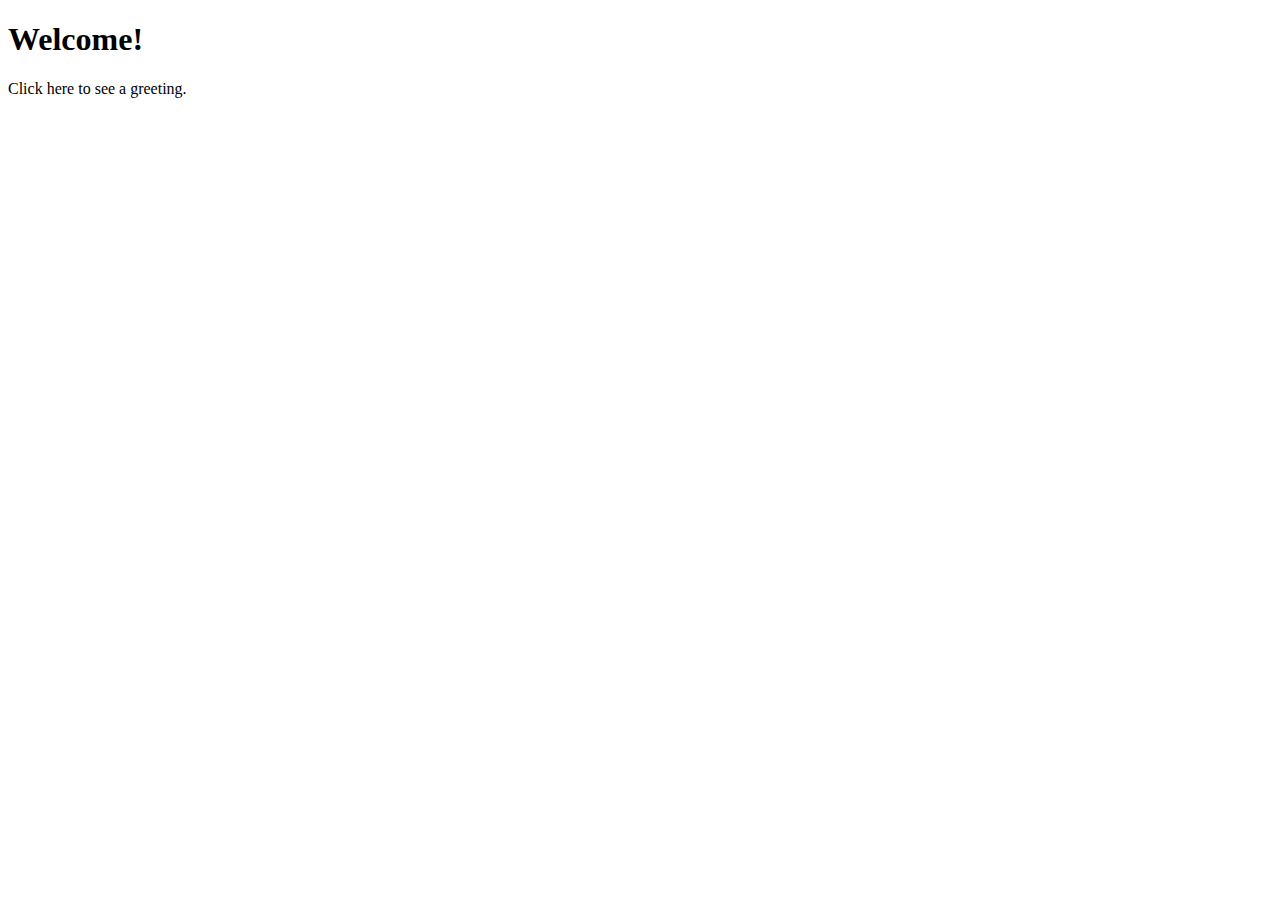
<file: src/main/resources/templates/index.html>
<!DOCTYPE html>
<html xmlns="http://www.w3.org/1999/xhtml" xmlns:th="http://www.thymeleaf.org" xmlns:sec="http://www.thymeleaf.org/thymeleaf-extras-springsecurity3">
    <head>
        <title>Project Bosphorus</title>
    </head>
    <body>
        <h1>Welcome!</h1>

        <p>Click <a th:href="@{/hello}">here</a> to see a greeting.</p>
    </body>
</html>
</file>
